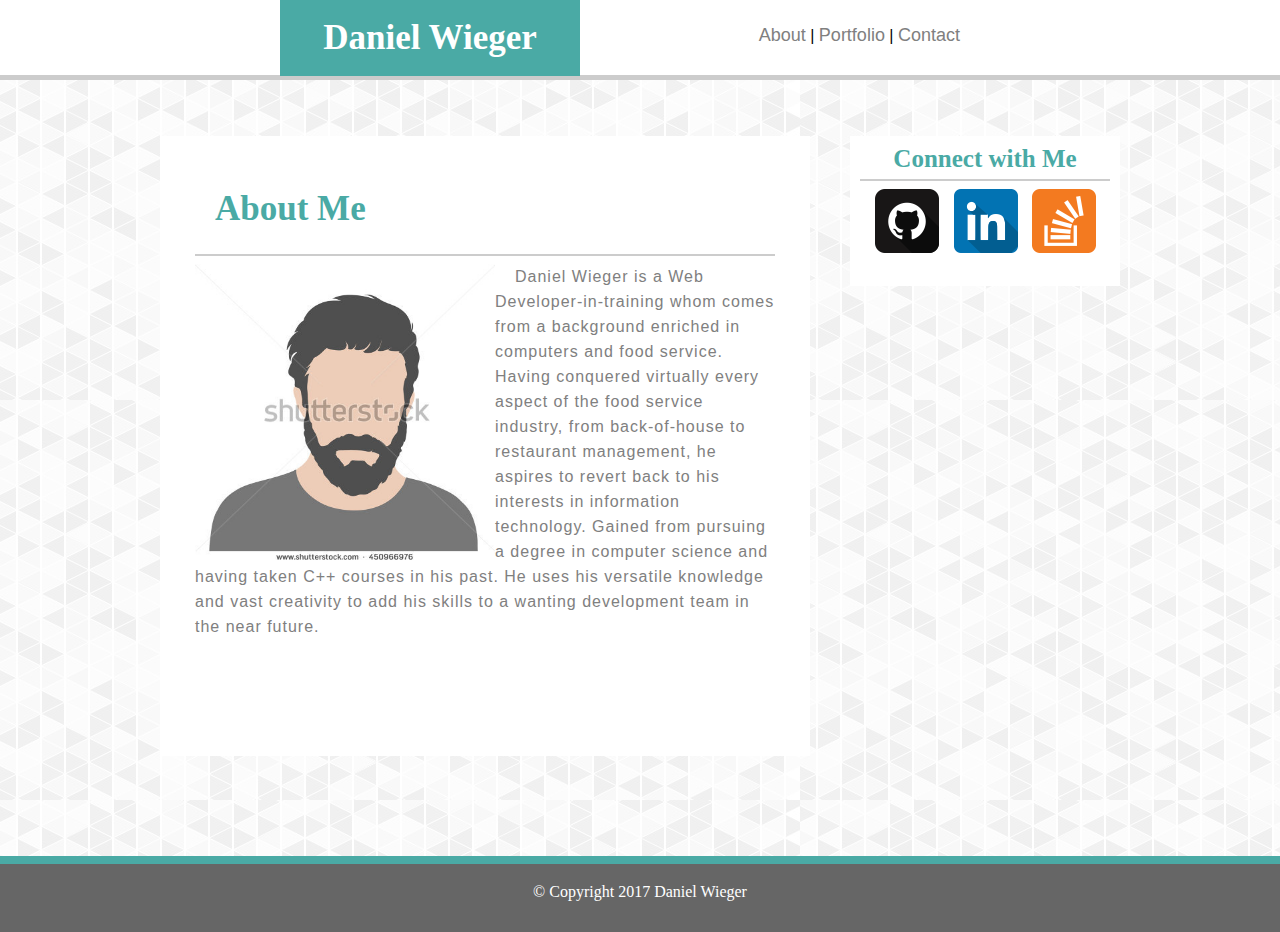
<file: index.html>
<!DOCTYPE html>
<html lang="en">
<head>
	<meta charset="UTF-8">
	<title>Dan's Info Page</title>
	<link rel="stylesheet" type="text/css" href="assets/css/reset.css">
	<link rel="stylesheet" type="text/css" href="assets/css/style.css">
</head>

<body>

<header>
		<div id="div1">
			<p id="p1">Daniel Wieger</p>
		</div>
		<div id="navdiv">
			<nav>
  				<a href="../Basic-Portfolio/index.html">About</a> |
  				<a href="../Basic-Portfolio/Portfolio.html">Portfolio</a> |
  				<a href="../Basic-Portfolio/Contact.html">Contact</a>
  			</nav>
  		</div>					
</header>

<div class="stuff clearfix" >

<br>

<section id="about">

	<p id="p2">About Me</p>
	<hr>

	<p id="p4"> <img class="floattext" src="assets/images/profileplaceholder.jpg" alt="sample" style="width: 300px;height: 300px"> Daniel Wieger is a Web Developer-in-training whom comes from a background enriched in computers and food service.  Having conquered virtually every aspect of the food service industry, from back-of-house to restaurant management, he aspires to revert back to his interests in information technology.  Gained from pursuing a degree in computer science and having taken C++ courses in his past.  He uses his versatile knowledge and vast creativity to add his skills to a wanting development team in the near future. 

	  </p>

	

</section>

	<section id="connect">

	<p id="p3">Connect with Me</p>
	<hr>
	<a href="https://github.com/Dnlwieger">
	<img id="imgspace2" src="assets/images/github2.png" alt="sample" > </a>
	<a href="https://www.linkedin.com/in/daniel-wieger-23512b145/"> 
		<img id="imgspace" src="assets/images/linkedin.png" alt="sample"> </a>
		<a href="https://stackoverflow.com/users/8309668/daniel-wieger">	
		<img src="assets/images/overflow.png" alt="sample"> </a>

	</section>


</div>


	
<footer>&copy; Copyright 2017 Daniel Wieger </footer>
</body>
</html>
</file>
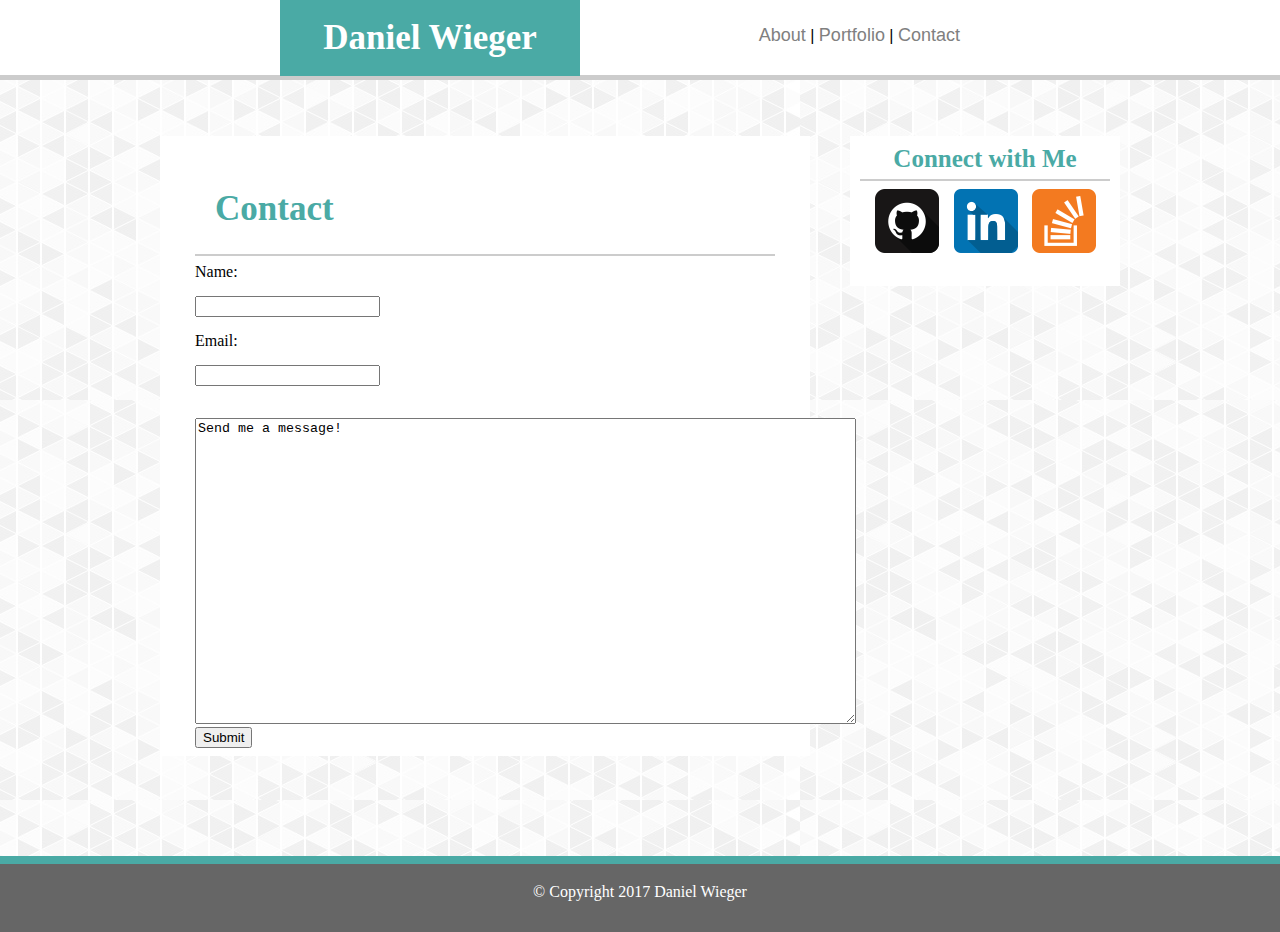
<file: contact.html>
<!DOCTYPE html>
<html lang="en">
<head>
	<meta charset="UTF-8">
	<title>Dan's Contact Page</title>
	<link rel="stylesheet" type="text/css" href="assets/css/reset.css">
	<link rel="stylesheet" type="text/css" href="assets/css/style.css">
</head>

<body>

<header class="clearfix">
		<div id="div1">
			<p id="p1">Daniel Wieger</p>
		</div>
		<div id="navdiv">
			<nav>
  				<a href="../Basic-Portfolio/index.html">About</a> |
  				<a href="../Basic-Portfolio/portfolio.html">Portfolio</a> |
  				<a href="../Basic-Portfolio/contact.html">Contact</a>
  			</nav>
  		</div>					
</header>

<div class="stuff clearfix" >

<br>

<section id="about" class="clearfix">

	<p id="p2">Contact</p>
	<hr>
	<form>
  Name:<br>
  <br>
  <input type="text" name="Name">
  <br><br>
  Email:<br>
  <br>
  <input type="text" name="email address">
</form>

<br><br>

<form action="#">
  <textarea name="message" rows="20" cols="80">Send me a message!</textarea>
  <br>
  <input type="submit">
</form>

	

	

</section>

	<section id="connect">

	<p id="p3">Connect with Me</p>
	<hr>
	<a href="https://github.com/Dnlwieger">
	<img id="imgspace2" src="assets/images/github2.png" alt="sample" > </a>
	<a href="https://www.linkedin.com/in/daniel-wieger-23512b145/"> 
		<img id="imgspace" src="assets/images/linkedin.png" alt="sample"> </a>
		<a href="https://stackoverflow.com/users/8309668/daniel-wieger">	
		<img src="assets/images/overflow.png" alt="sample"> </a>

	</section>


</div>


	
<footer>&copy; Copyright 2017 Daniel Wieger </footer>
</body>
</html>
</file>
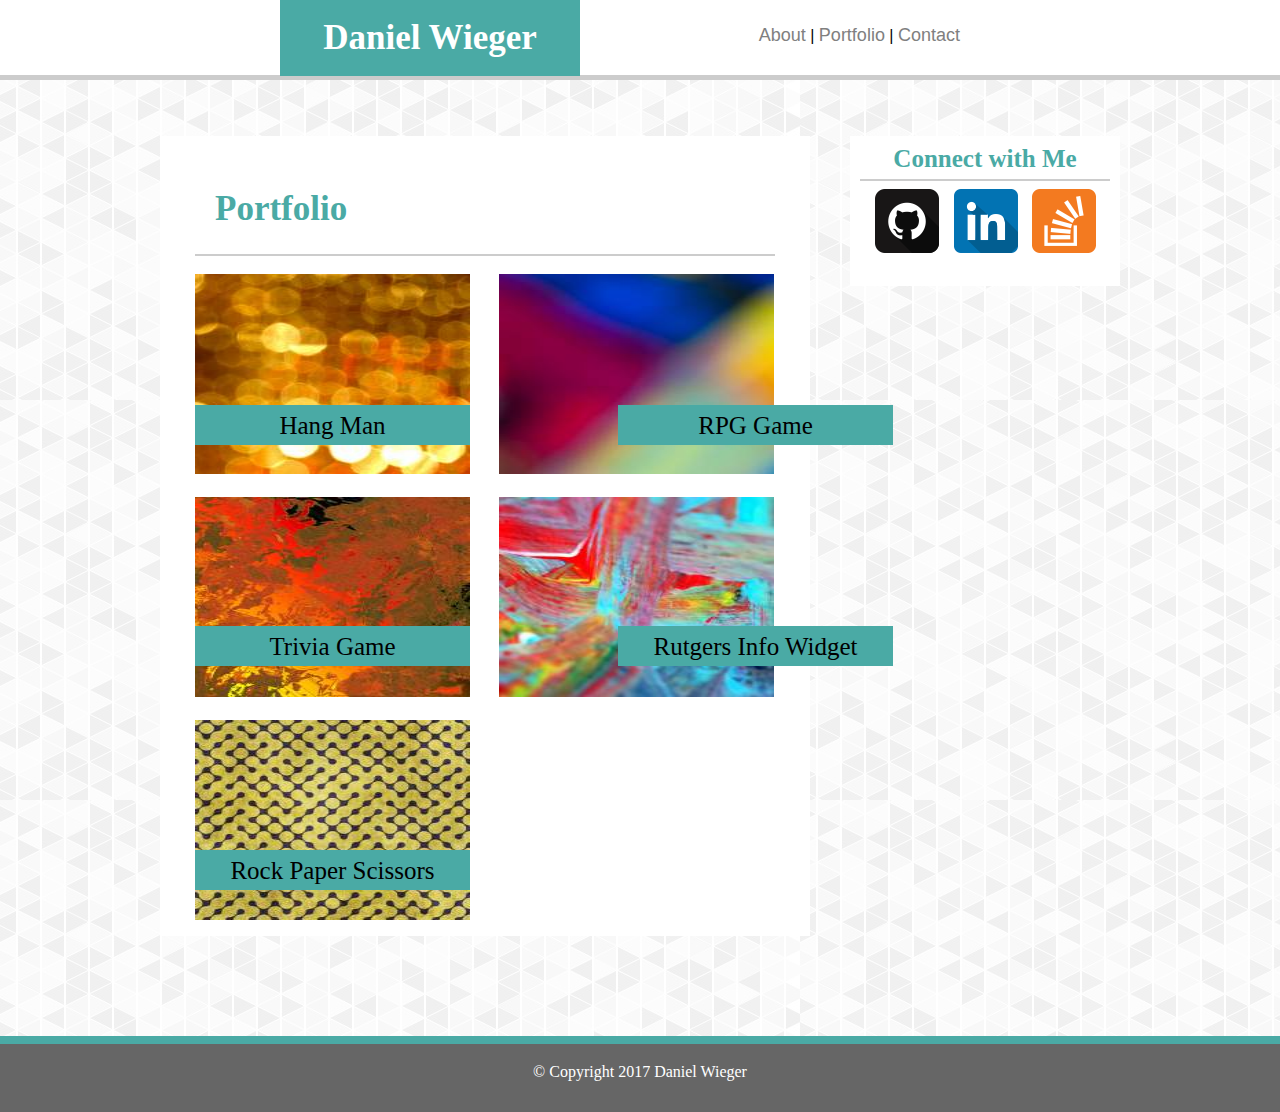
<file: portfolio.html>
<!DOCTYPE html>
<html lang="en">
<head>
	<meta charset="UTF-8">
	<title>Dan's Info Page</title>
	<link rel="stylesheet" type="text/css" href="assets/css/reset.css">
	<link rel="stylesheet" type="text/css" href="assets/css/style.css">
</head>

<body>

<header>
		<div id="div1">
			<p id="p1">Daniel Wieger</p>
		</div>
		<div id="navdiv">
			<nav>
  				<a href="../Basic-Portfolio/index.html">About</a> |
  				<a href="../Basic-Portfolio/portfolio.html">Portfolio</a> |
  				<a href="../Basic-Portfolio/contact.html">Contact</a>
  			</nav>
  		</div>					
</header>

<div class="stuff clearfix" >

<br>

<div class="imagediv">

	<p id="p2">Portfolio</p>
<div class="banner">Hang Man</div>
<div class="banner1">RPG Game</div>
<div class="banner2">Trivia Game</div>
<div class="banner3">Rutgers Info Widget</div>
<div class="banner4"> Rock Paper Scissors</div>
	<hr>
	
	<img class="shazaam2" src="assets/images/abstract.jpg" alt="sample" width="275" height="200">
	<img class="shazaam" src="assets/images/abstract2.jpg" alt="sample" width="275" height="200">
	<img class="shazaam2" src="assets/images/abstract3.jpg" alt="sample" width="275" height="200">
	<img class="shazaam" src="assets/images/abstract4.jpg" alt="sample" width="275" height="200">
	<img class="shazaam2" src="assets/images/abstract5.jpg" alt="sample" width="275" height="200">
	
</div>	


	<section id="connect">

	<p id="p3">Connect with Me</p>
	<hr>
	<a href="https://github.com/Dnlwieger">
	<img id="imgspace2" src="assets/images/github2.png" alt="sample" > </a>
	<a href="https://www.linkedin.com/in/daniel-wieger-23512b145/"> 
		<img id="imgspace" src="assets/images/linkedin.png" alt="sample"> </a>
		<a href="https://stackoverflow.com/users/8309668/daniel-wieger">	
		<img src="assets/images/overflow.png" alt="sample"> </a>

	</section>


</div>


	
<footer>&copy; Copyright 2017 Daniel Wieger </footer>
</body>
</html>
</file>
<file: assets/css/style.css>
a {
	text-decoration: none;
	font-size:18px;
	color:grey;
}
#p4
{
	line-height: 25px;
	text-indent:20px;
	letter-spacing: 1px;
	font-family:'Arial', 'Helvetica Neue', Helvetica, sans-serif;
	color:grey;
}
#imgspace2 {
	margin-left: 15px;
}

#imgspace {
	margin: auto 10px;
}

hr {
	border: 1px solid #cccccc;
	background-color: #cccccc; 
}

.floattext {
	float:left;
}

#p3 {
	
	text-align: center;
	font-weight:bold;
	font-family: 'Georgia';
	font-size: 25px;
	color:#4aaaa5;
}

#navdiv {

	font-family: 'Arial', 'Helvetica Neue', Helvetica, sans-serif;
	margin-right: 320px;
    	position: relative;
    	bottom: 50px;
    	float: right;
}

* { 
	box-sizing:border-box;
}
#p1 { 
	padding-top: 20px;
	font-weight:bold;
	font-family: 'Georgia';
	font-size: 35px;
	color:white;
	text-align:center;
}
.stuff {
	width:960px;
	margin: 40px auto;
	margin-bottom: 100px;
}
#p2 {
	padding:20px;
	text-align:left;
	font-weight:bold;
	font-family: 'Georgia';
	font-size: 35px;
	color:#4aaaa5;
}

#div1 {
	margin-left:280px;
	font-weight:bold;
	font-family: 'Georgia';
	font-size: 35px;
	color:white;
	background-color:#4aaaa5;
    height:76px;
    width:300px;
}
#connect {
	padding:10px;
	float:right;
	height:150px;
	width:270px;
	background-color:#ffffff 
}
 body { 

 	background-color: #ffffff;
 	background-image: url("../images/light-live-background.jpg");
}
 
header {
border-bottom: thick solid #cccccc ;
    height: 80px;
    width: 100%;
    background-color: #ffffff;
}
    
.clearfix::after {
    		content: "";
    		clear: both;
    		display: block;
	    }
    

    	#about {
    		padding:35px;
    		background-color:#ffffff;
    		height:620px;
    		width:650px;
    		float: left;
    	}


.imagediv {
	padding:35px;
    		background-color:#ffffff;
    		height:800px;
    		width:650px;
    		float: left;
	}

	.shazaam
	{
margin:10px 0px 10px 15px;
	}

	.shazaam2
	{
margin:10px 10px 10px 0px;
	}

.banner {
	padding:8px;
	text-align: center;
	font-size: 25px;
	position:absolute;
	top:405px;
	background-color: #4aaaa5;
	height: 40px;
	width:275px;
	z-index: 100;
}
.banner1 {
    padding:8px;
	text-align: center;
	font-size: 25px;
	position:absolute;
	left:618px;
	top:405px;
	background-color: #4aaaa5;
	height: 40px;
	width:275px;
	z-index: 101;
}
.banner2 {
	padding:8px;
	text-align: center;
	font-size: 25px;
	position:absolute;
	top:626px;
	background-color: #4aaaa5;
	height: 40px;
	width:275px;
	z-index: 102;
}
.banner3 {
	padding:8px;
	text-align: center;
	font-size: 25px;
	position:absolute;
	left:618px;
	top:626px;
	background-color:#4aaaa5;
	height: 40px;
	width:275px;
	z-index: 103;
}
.banner4 {
	padding:8px;
	text-align: center;
	font-size: 25px;
	position:absolute;
	top:850px;
	background-color:#4aaaa5;
	height: 40px;
	width:275px;
	z-index: 104;
}


    	footer {
    		padding:20px;
    		border-top:solid 8px #4aaaa5;
    		text-align: center;
	font-family: 'Georgia';
	color:white;
	background-color:#666666;
    height:76px;
    width:100%;
}
</file>
